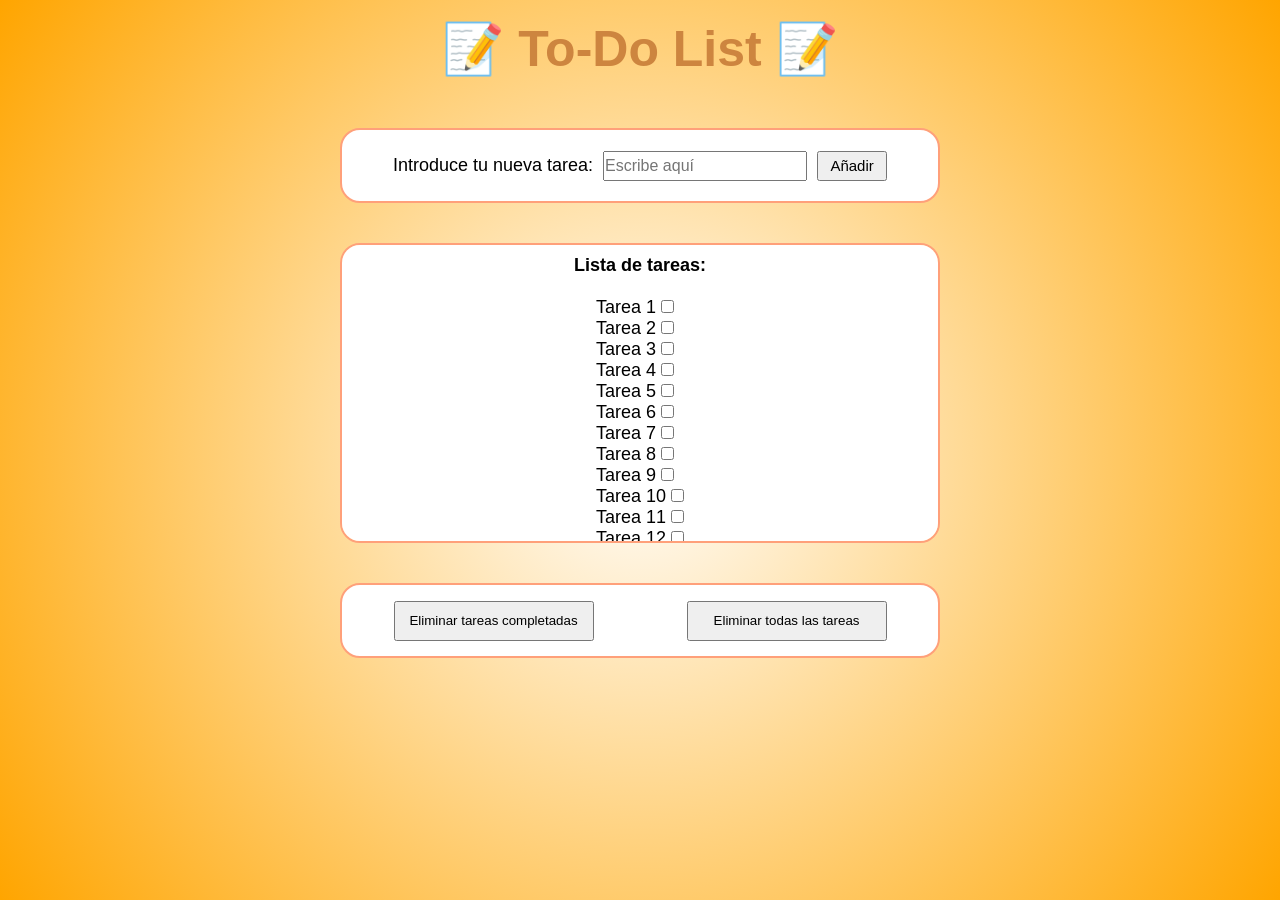
<file: Prueba tecnica 4 - To-Do List/index.html>
<!DOCTYPE html>
<html lang="en">
    <head>
        <link rel="stylesheet" href="css/styles.css">
        <meta charset="UTF-8">
        <meta name="viewport" content="width=device-width, initial-scale=1.0">    
        <title>📝 To-Do List</title>
    </head>
    <body>
        <div class="recuadros">
            <header>
                <h1>📝 To-Do List 📝</h1>
            </header>
            <form id="seccion-form">
                    <label for="nueva-tarea">Introduce tu nueva tarea: </label>
                    <input type="text" name="nueva-tarea" id="nueva-tarea" placeholder="Escribe aquí">
                <button class="aniadir" type="button">Añadir</button>
            </form>
            <main class="seccion-lista">
                <h4>Lista de tareas:</h4>
                <ul>
                    <br>
                    <li>Tarea 1
                        <label for="tarea-1"></label>
                        <input type="checkbox" id="tarea-1" name="lista-tareas" value="completada">
                    </li>
                    <li>Tarea 2
                        <label for="tarea-2"></label>
                        <input type="checkbox" id="tarea-2" name="lista-tareas" value="completada">
                    </li>
                    <li>Tarea 3
                        <label for="tarea-3"></label>
                        <input type="checkbox" id="tarea-3" name="lista-tareas" value="completada">
                    </li>
                    <li>Tarea 4
                        <label for="tarea-4"></label>
                        <input type="checkbox" id="tarea-4" name="lista-tareas" value="completada">
                    </li>
                    <li>Tarea 5
                        <label for="tarea-5"></label>
                        <input type="checkbox" id="tarea-5" name="lista-tareas" value="completada">
                    </li>
                    <li>Tarea 6
                        <label for="tarea-6"></label>
                        <input type="checkbox" id="tarea-6" name="lista-tareas" value="completada">
                    </li>
                    <li>Tarea 7
                        <label for="tarea-7"></label>
                        <input type="checkbox" id="tarea-7" name="lista-tareas" value="completada">
                    </li>
                    <li>Tarea 8
                        <label for="tarea-8"></label>
                        <input type="checkbox" id="tarea-8" name="lista-tareas" value="completada">
                    </li>
                    <li>Tarea 9
                        <label for="tarea-9"></label>
                        <input type="checkbox" id="tarea-9" name="lista-tareas" value="completada">
                    </li>
                    <li>Tarea 10
                        <label for="tarea-10"></label>
                        <input type="checkbox" id="tarea-10" name="lista-tareas" value="completada">
                    </li>
                    <li>Tarea 11
                        <label for="tarea-11"></label>
                        <input type="checkbox" id="tarea-11" name="lista-tareas" value="completada">
                    </li>
                    <li>Tarea 12
                        <label for="tarea-12"></label>
                        <input type="checkbox" id="tarea-12" name="lista-tareas" value="completada">
                    </li>
                    <li>Tarea 13
                        <label for="tarea-13"></label>
                        <input type="checkbox" id="tarea-13" name="lista-tareas" value="completada">
                    </li>
                </ul>
            </main>
            <footer class="seccion-eliminar">
                    <button class="eliminar">Eliminar tareas completadas</button>
                    <button class="eliminar">Eliminar todas las tareas</button>
            </footer>
        </div>
    </body>
</html>
</file>
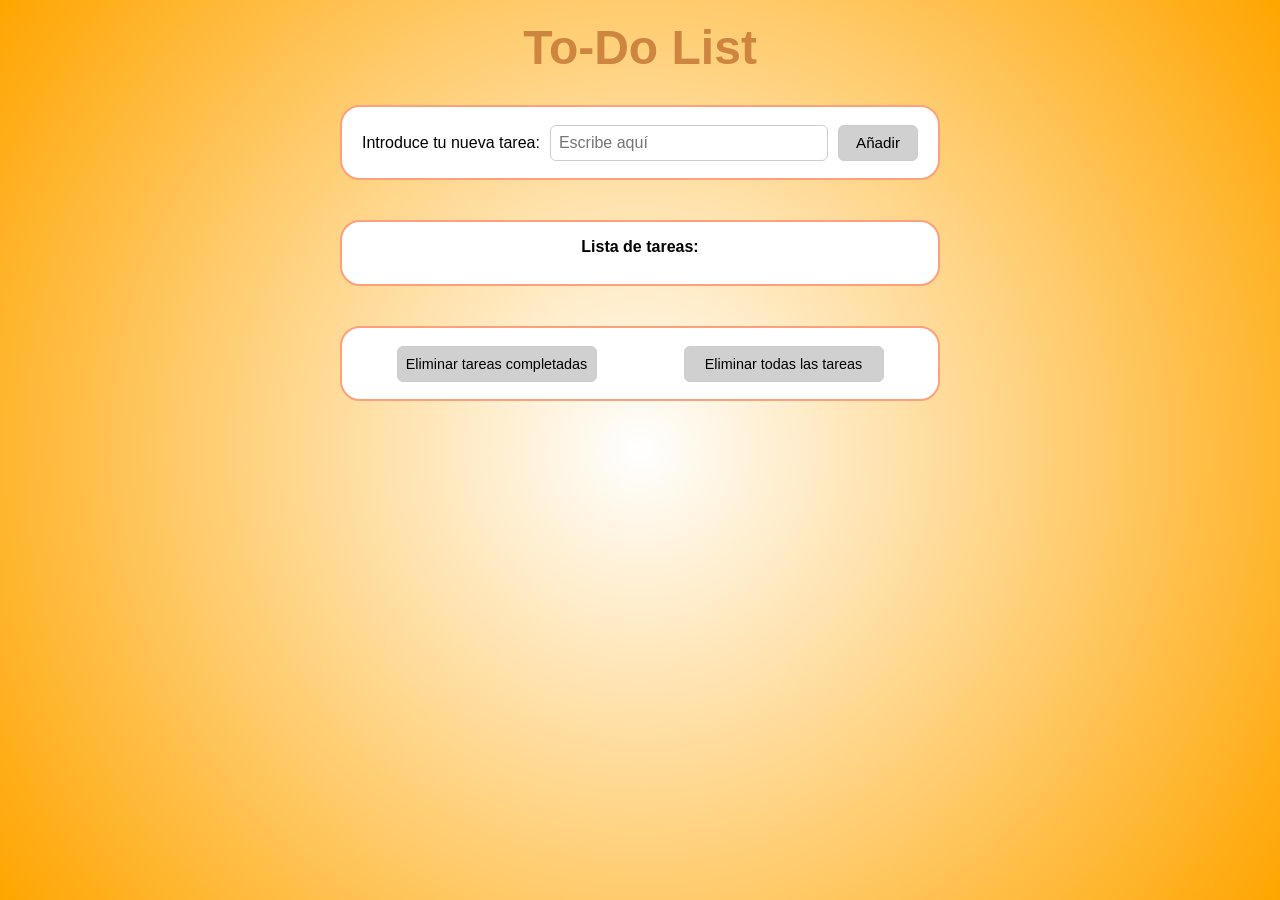
<file: todo-list-js/index.html>
<!DOCTYPE html>
<html lang="es">
    <head>
        <meta charset="UTF-8">
        <meta name="viewport" content="width=device-width, initial-scale=1.0">    
        <title>To-Do List</title>
        <link rel="icon" href="data:image/svg+xml,<svg xmlns='http://www.w3.org/2000/svg' viewBox='0 0 100 100'><text y='.9em' font-size='90'>📝</text></svg>">
        <link rel="stylesheet" href="css/styles.css">
    </head>
    <body>
            <header>
                <h1>To-Do List</h1>
            </header>
            <section class="seccionForm">
                <label for="nuevaTarea">Introduce tu nueva tarea: </label>
                <input type="text" name="nuevaTarea" id="nuevaTarea" placeholder="Escribe aquí">
                <button class="aniadir" id="aniadir" type="button">Añadir</button>
            </section>
            <main class="seccionLista">
                <h2>Lista de tareas:</h2>
                <ul id="listaTareas"></ul>
            </main>
            <footer class="seccionEliminar">
                <button class="eliminar" id="eliminarCompletadas">Eliminar tareas completadas</button>
                <button class="eliminar" id="eliminarTodas">Eliminar todas las tareas</button>
            </footer>

            <script src="js/app.js"></script>
    </body>
</html>
</file>
<file: Prueba tecnica 4 - To-Do List/css/styles.css>
/* Reset */
* {
  margin: 0;
  padding: 0;
  box-sizing: border-box;
}


:root {
    --ancho-recuadros: 600px;
    --alto-form: 30px;
    --fondo-dinamico: radial-gradient(ellipse, orange, coral);
    --borde-secciones: solid lightsalmon 2px;
    --boton-dinamico: firebrick;
}

body {
    display: flex;
    flex-direction: column;
    min-height: 100vh;
    font-size: 18px;
    font-family: Helvetica, sans-serif;
    background: radial-gradient(circle, white, orange);
}

.recuadros {
    display: flex;
    flex-direction: column;
    min-height: 100vh;
    padding: 20px;
}

h1 {
    font-size: 50px;
    color: peru;
    margin-bottom: 30px;
    text-align: center;
}

#seccion-form {
    display: flex;
    width: var(--ancho-recuadros);
    height: 75px;
    border: var(--borde-secciones);
    border-radius: 20px;
    background-color: white;
    gap: 10px;
    padding: 10px;
    margin: 20px auto;
    justify-content: center;
}

#seccion-form:hover {
    background: var(--fondo-dinamico);
    color: white;
}

form label {
    display: flex;
    height: var(--alto-form);
    margin: auto;
    margin-left: 20px;
    margin-right: 0px;
    align-items: center;
    text-align: right;
}

form input {
    height: var(--alto-form);
    font-size: 16px;
    margin: auto;
    margin-left: 0px;
    margin-right: 0px;
}

.aniadir {
    width: 70px;
    height: var(--alto-form);
    font-size: 15px;
    margin: auto;
    margin-left: 0px;
    margin-right: 20px;
}

.aniadir:hover {
    color: white;
    background-color: var(--boton-dinamico);
    cursor: pointer;
}

.seccion-lista {
    width: var(--ancho-recuadros);
    height: 300px;
    border: var(--borde-secciones);
    border-radius: 20px;
    background-color: white;
    padding: 10px;
    margin: 20px auto;
    text-align: center;
    flex: none;
    overflow-y: auto; /* scroll si hay muchas tareas */
}

h4 {
text-align: center;
}

.seccion-lista:hover {
    background: var(--fondo-dinamico);
    color: white;
}

main ul {
    display: inline-block; /* se adapta al ancho de su contenido */
    list-style: none;
    text-align: left;
}

.seccion-eliminar {
    display: flex;
    width: var(--ancho-recuadros);
    height: 75px;
    border: var(--borde-secciones);
    border-radius: 20px;
    background-color: white;
    padding: 10px;
    margin: 20px auto;
    gap: 10px;
    justify-content: space-around;
    align-items: center;
}

.seccion-eliminar:hover{
    background: var(--fondo-dinamico);
}

.eliminar {
    width: 200px;
    height: 40px;
}

.eliminar:hover {
    color: white;
    background-color: var(--boton-dinamico);
    cursor: pointer;
}

/* Portrait: en pantalla de móvil en vertical, una sola columna */
@media (max-width: 600px) {
    h1 {
        
        font-size: 220%;
        width: 100%;
        height: auto;
        justify-content: center;
        align-items: center;
        text-align: center;
    }

    #seccion-form {
        display: grid;
        flex-direction: column;
        width: auto;
        height: auto;
        justify-content: center;
        align-items: center;
    }

    /* Modifico los elementos individualmente para que aparezcan centrados */
    #seccion-form label {
        margin: 0px auto;    
        text-align: center;        
    }

    #seccion-form input {
        width: 100%;
        margin: 0px auto;            
        text-align: center;
    }

    #seccion-form button {
        width: 50%;
        margin: 0px auto;            
    }

    .seccion-lista {
        display: grid;
        width: auto;
        height: 40vh;
        align-items: center;
    }

    .seccion-eliminar {
        display: grid;
        flex-direction: column;
        width: auto;
        height: auto;
        align-items: center;
    }

    .eliminar {
        width: 100%;
        padding: 10px;
    }
}

/* Landscape: en pantalla de móvil en horizontal, una sola columna */
@media (max-height: 500px) {
    #seccion-form {
        flex-direction: row;
    }
}
</file>
<file: todo-list-js/css/styles.css>
/* Reset */
* {
  margin: 0;
  padding: 0;
  box-sizing: border-box;
}


:root {
    --ancho-max: 600px;
    --alto-control: 36px;
    --fondo-dinamico: radial-gradient(ellipse, orange, coral);
    --borde-secciones: solid lightsalmon 2px;
    --color-boton: firebrick;
    --radio-borde: 20px;
    --gap-seccion: 16px;
}

body {
    display: flex;
    flex-direction: column;
    min-height: 100vh;
    font-size: 16px;
    font-family: Helvetica, sans-serif;
    background: radial-gradient(circle, white, orange);
    /* Padding lateral para que los bloques no toquen el borde en móvil */
    padding: 16px;
    gap: 16px;
}

header {
    text-align: center;
}

h1 {
    font-size: clamp(1.8rem, 8vw, 3rem); /* fluido: grande en desktop, más pequeño en móvil */
    color: peru;
}

.seccionForm {
    display: flex;
    flex-direction: column;       /* Mobile: apilado en columna */
    align-items: center;
    gap: 10px;
    width: 100%;                  /* ocupa todo el ancho disponible en móvil */
    border: var(--borde-secciones);
    border-radius: var(--radio-borde);
    background-color: white;
    padding: 16px;
}

.seccionForm:hover {
    background: var(--fondo-dinamico);
    color: white;
}

.seccionForm label {
    font-size: 1rem;
    text-align: center;
}

.seccionForm input[type="text"] {
    width: 100%;                  /* aprovecha todo el ancho en móvil */
    height: var(--alto-control);
    font-size: 1rem;
    padding: 0 8px;
    border: 1px solid #ccc;
    border-radius: 6px;
}

.aniadir {
    width: 50%;
    height: var(--alto-control);
    font-size: 0.95rem;
    border: 1px solid #ccc;
    border-radius: 6px;
    background-color: rgb(208, 208, 208);
    cursor: pointer;
}

.aniadir:hover {
    color: white;
    background-color: var(--color-boton);
}

.seccionLista {
    width: 100%;
    /* En móvil usamos altura relativa a la ventana para evitar doble scroll en landscape */
    max-height: 45vh;
    border: var(--borde-secciones);
    border-radius: var(--radio-borde);
    background-color: white;
    padding: 16px;
    overflow-y: auto; /* scroll si hay muchas tareas */
}

.seccionLista:hover {
    background: var(--fondo-dinamico);
    color: white;
}

.seccionLista h2 {
    font-size: 1rem;
    font-weight: bold;
    text-align: center;
    margin-bottom: 12px;
}

#listaTareas {
    list-style: none;
    width: 100%;                  /* ocupa todo el ancho, no solo el del contenido */
}

#listaTareas li {
    display: flex;
    align-items: center;
    gap: 10px;
    padding: 6px 4px;
    border-bottom: 1px solid rgba(0, 0, 0, 0.07);
}

#listaTareas li:last-child {
    border-bottom: none;
}

/* Span de tarea: ocupa el resto del ancho */
#listaTareas li span {
    flex: 1;
    cursor: pointer;
    transition: text-decoration 0.2s, color 0.2s;
}

/* Checkbox personalizado */
input[type="checkbox"] {
    /* Ocultamos el checkbox nativo para reemplazarlo */
    appearance: none;
    -webkit-appearance: none;
    width: 18px;
    height: 18px;
    min-width: 18px;              /* evita que se encoja */
    border: 2px solid lightsalmon;
    border-radius: 4px;
    background-color: white;
    cursor: pointer;
    position: relative;
    transition: background-color 0.2s, border-color 0.2s;
}

/* Tick (✓) cuando está marcado */
input[type="checkbox"]:checked::after {
    content: "";
    position: absolute;
    left: 3px;
    top: 0px;
    width: 5px;
    height: 10px;
    border: 2px solid white;
    border-top: none;
    border-left: none;
    transform: rotate(45deg);
}

/* Estilos que utiliza app.js si se marca una tarea como completada */
.completado input[type="checkbox"] {
    background-color: firebrick;
    border-color: firebrick;
}
.completado span {
    text-decoration: line-through;
    color: #999;
}

/* Estilos para el botón de eliminar tarea seleccionada */
.botonEliminarTarea {
    background: none;
    border: none;
    cursor: pointer;
    font-size: 1rem;
    padding: 0;
}

.seccionEliminar {
    display: flex;
    flex-direction: column;       /* Mobile: apilados en columna */
    align-items: center;
    gap: 10px;
    width: 100%;
    border: var(--borde-secciones);
    border-radius: var(--radio-borde);
    background-color: white;
    padding: 16px;
}

.seccionEliminar:hover{
    background: var(--fondo-dinamico);
}

.eliminar {
    width: 100%;                  /* ancho completo en móvil */
    height: var(--alto-control);
    font-size: 0.9rem;
    border: 1px solid #ccc;
    border-radius: 6px;
    background-color: rgb(208, 208, 208);
    cursor: pointer;
}

.eliminar:hover {
    color: white;
    background-color: var(--color-boton);
}

/* Portrait: en pantalla de móvil en vertical, una sola columna */
@media (min-width: 600px) {
    body {
        padding: 20px;
        gap: 0;                   /* los márgenes se gestionan con margin en cada bloque */
    }

    h1 {
        margin-bottom: 10px;
    }

    /* Form en fila horizontal */
    .seccionForm {
        flex-direction: row;
        justify-content: center;
        width: var(--ancho-max);
        height: 75px;
        margin: 20px auto;
        padding: 10px 20px;
    }

    .seccionForm label {
        white-space: nowrap;
        text-align: right;
    }

    .seccionForm input[type="text"] {
        width: auto;
        flex: 1;                  /* ocupa el espacio restante entre span y botón */
    }

    .aniadir {
        width: 80px;
    }

    /* Lista con altura fija en desktop */
    .seccionLista {
        width: var(--ancho-max);
        max-height: 300px;
        margin: 20px auto;
    }

    .seccionLista h2 {
        font-size: 1rem;
    }

    /* Footer en fila horizontal */
    .seccionEliminar {
        flex-direction: row;
        justify-content: space-around;
        width: var(--ancho-max);
        height: 75px;
        margin: 20px auto;
    }

    .eliminar {
        width: 200px;
    }
}
/*  Landscape: en pantalla de móvil en horizontal, una sola columna 
    Evita el doble scroll: la lista no tiene altura fija,
    se usa el scroll de la página completa. */
@media (max-height: 500px) {
    .seccionForm {
        flex-direction: row;
        height: auto;
        padding: 8px 16px;
    }

    /* En landscape, la lista NO tiene scroll propio para evitar doble scroll.
       Se deja crecer y la página entera hace scroll. */
    .seccionLista {
        max-height: none;
        overflow-y: visible;
    }
}
</file>
